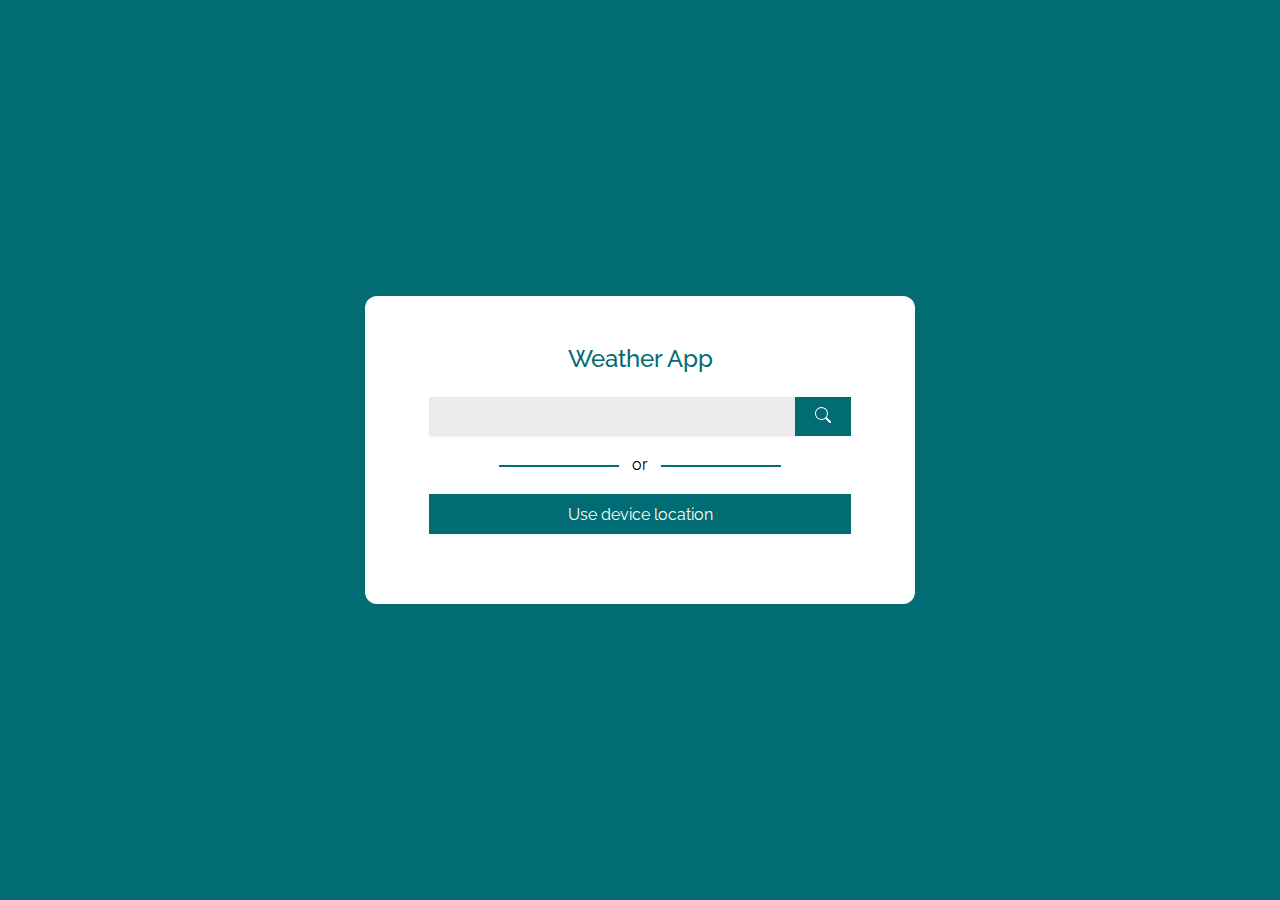
<file: index.html>
<!DOCTYPE html>
<html lang="en">

<head>
    <meta charset="UTF-8" />
    <meta http-equiv="X-UA-Compatible" content="IE=edge" />
    <meta name="viewport" content="width=device-width, initial-scale=1.0" />
    <link rel="stylesheet" href="style.css" />
    <title>Weathery</title>
</head>

<body>
    <main id="index--main">
        <h1 id="index--heading">Weather App</h1>
        <form>
            <input type="text" name="" id="input-field" required />
            <a id="search-link" href="./weather-details.html" onclick="datatrans()">
                <svg xmlns="http://www.w3.org/2000/svg" width="16" height="16" fill="currentColor"
                    class="bi bi-search" viewBox="0 0 16 16">
                    <path
                        d="M11.742 10.344a6.5 6.5 0 1 0-1.397 1.398h-.001c.03.04.062.078.098.115l3.85 3.85a1 1 0 0 0 1.415-1.414l-3.85-3.85a1.007 1.007 0 0 0-.115-.1zM12 6.5a5.5 5.5 0 1 1-11 0 5.5 5.5 0 0 1 11 0z" />
                </svg>
            </a>
        </form>
        <p id="or">or</p>
        <button id="device-location">Use device location</button>
    </main>
    <script src="./script.js"></script>
</body>

</html>
</file>
<file: style.css>
@import url('https://fonts.googleapis.com/css2?family=Raleway:wght@200;300;400;500&family=Source+Sans+Pro:ital,wght@0,200;0,300;0,400;0,600;0,700;1,900&display=swap');
*{
    margin: 0;
    padding: 0;
    box-sizing: border-box;
    font-family: raleway;
}

body{
    height: 100vh;
    width: 100vw;
    display: flex;
    align-items: center;
    justify-content: center;
    background-color: #016c73;
}

#index--main{
    padding: 3em 4em;
    background: #FFFFFF;
    border-radius: 12px;
    min-height: 308px;
    width: 550px;
}

#weather--main{
    position: relative;
    height: 50vh;
    background: #FFFFFF;
    border-radius: 12px;
    width: 550px;
    overflow: hidden;
}

#index--heading {
    font-style: normal;
    font-weight: 500;
    font-size: 1.5em;
    line-height: 29px;
    text-align: center;
    color: #016c73;
    margin-bottom: 1em;
}

#Weather--heading {
    font-style: normal;
    font-weight: 500;
    font-size: 1.5em;
    line-height: 29px;
    text-align: center;
    color: #FFFFFF;
}


.head{
    padding: 1em 2em;
    display: flex;
    flex-direction: row;
    justify-content: center;
    align-items: center;
    position: relative;
    background-color: #00454a;
    margin-bottom: 0.8em;
}

form{
    display: flex;
    margin-bottom: 1.2em;
    /* filter: drop-shadow(0 1px 1px rgb(0 0 0 / 0.05)); */
    box-shadow: 0 1px 2px 0 rgb(0 0 0 / 0.05);
}

#input-field{
    width: 100%;
    height: 39px;
    background: #eceaea;
    border: none;
    padding: 0 20px;
    outline: none;
}

#search-link, .search-link:visited {
    height: 100%;
    color: #FFFFFF;
    cursor: pointer;
    width: 56px;
    padding: 9.5px 20px;
    background:#016c73;
}

#or {
    text-align: center;
    position: relative;
    margin-bottom: 20px;
}

#or::before {
    content: "";
    display: block;
    width: 120px;
    height: 2px;
    background-color: #016c73;
    position: absolute;
    left: 70px;
    top: 50%;
}

#or::after {
    content: "";
    display: block;
    width: 120px;
    height: 2px;
    background-color: #016c73;
    position: absolute;
    right: 70px;
    top: 50%;
}

#device-location{
    color: #FFFFFF;
    height: 40px;
    width: 100%;
    background-color: #016c73;
    border: none;
    font-size: 16px;
    padding: 0 20px;
    cursor: pointer;
    /* filter: drop-shadow(0 1px 1px rgb(0 0 0 / 0.05)); */
    /* filter: drop-shadow(0 1px 2px rgb(0 0 0 / 0.1)) drop-shadow(0 1px 1px rgb(0 0 0 / 0.06)); */
    box-shadow: 0 1px 2px 0 rgb(0 0 0 / 0.05);
}

#back{
    position: absolute;
    left: 20px;
    font-size: 32px;
    color: #FFFFFF;
    top: 12px;
    font-weight: 700;
    cursor: pointer;
}

.locate{
    display: flex;
    justify-content: center;
    gap: 10px;
    align-items: center;
    color: #016c73;
    margin-bottom: .5em;
    font-weight: 700;
    text-transform: capitalize;
}

.weather--details{
    display: flex;
    align-items: center;
    justify-content: center;
    flex-direction: column;
    color: #016c73;
}

.weather--details > img {
    height: 100px;
}

.main--details{
    display: flex;
    align-items: center;
    justify-content: center;
}

.other-details {
    background-color: #00454a;
    width: 100%;
    height: 3.5em;
    position: absolute;
    bottom: 0;
    display: flex;
    align-items: center;
    justify-content: space-evenly;
    color: #FFFFFF;
}

.sub{
    display: flex;
    flex-direction: row;
}

.sub > span {
    font-size: 2.5em;
    margin: 0 .4em;
}

.weather--details > .details{
    display: flex;
    flex-direction: column;
    align-items: center;
    width: 100%;
    padding: .1em 3em;
}

.weather--details > .details > span{
    font-size: 20px;
    font-weight: 500;
}

.weather--details > .details > p{
    font-size: 40px;
    font-weight: 300;
}
</file>
